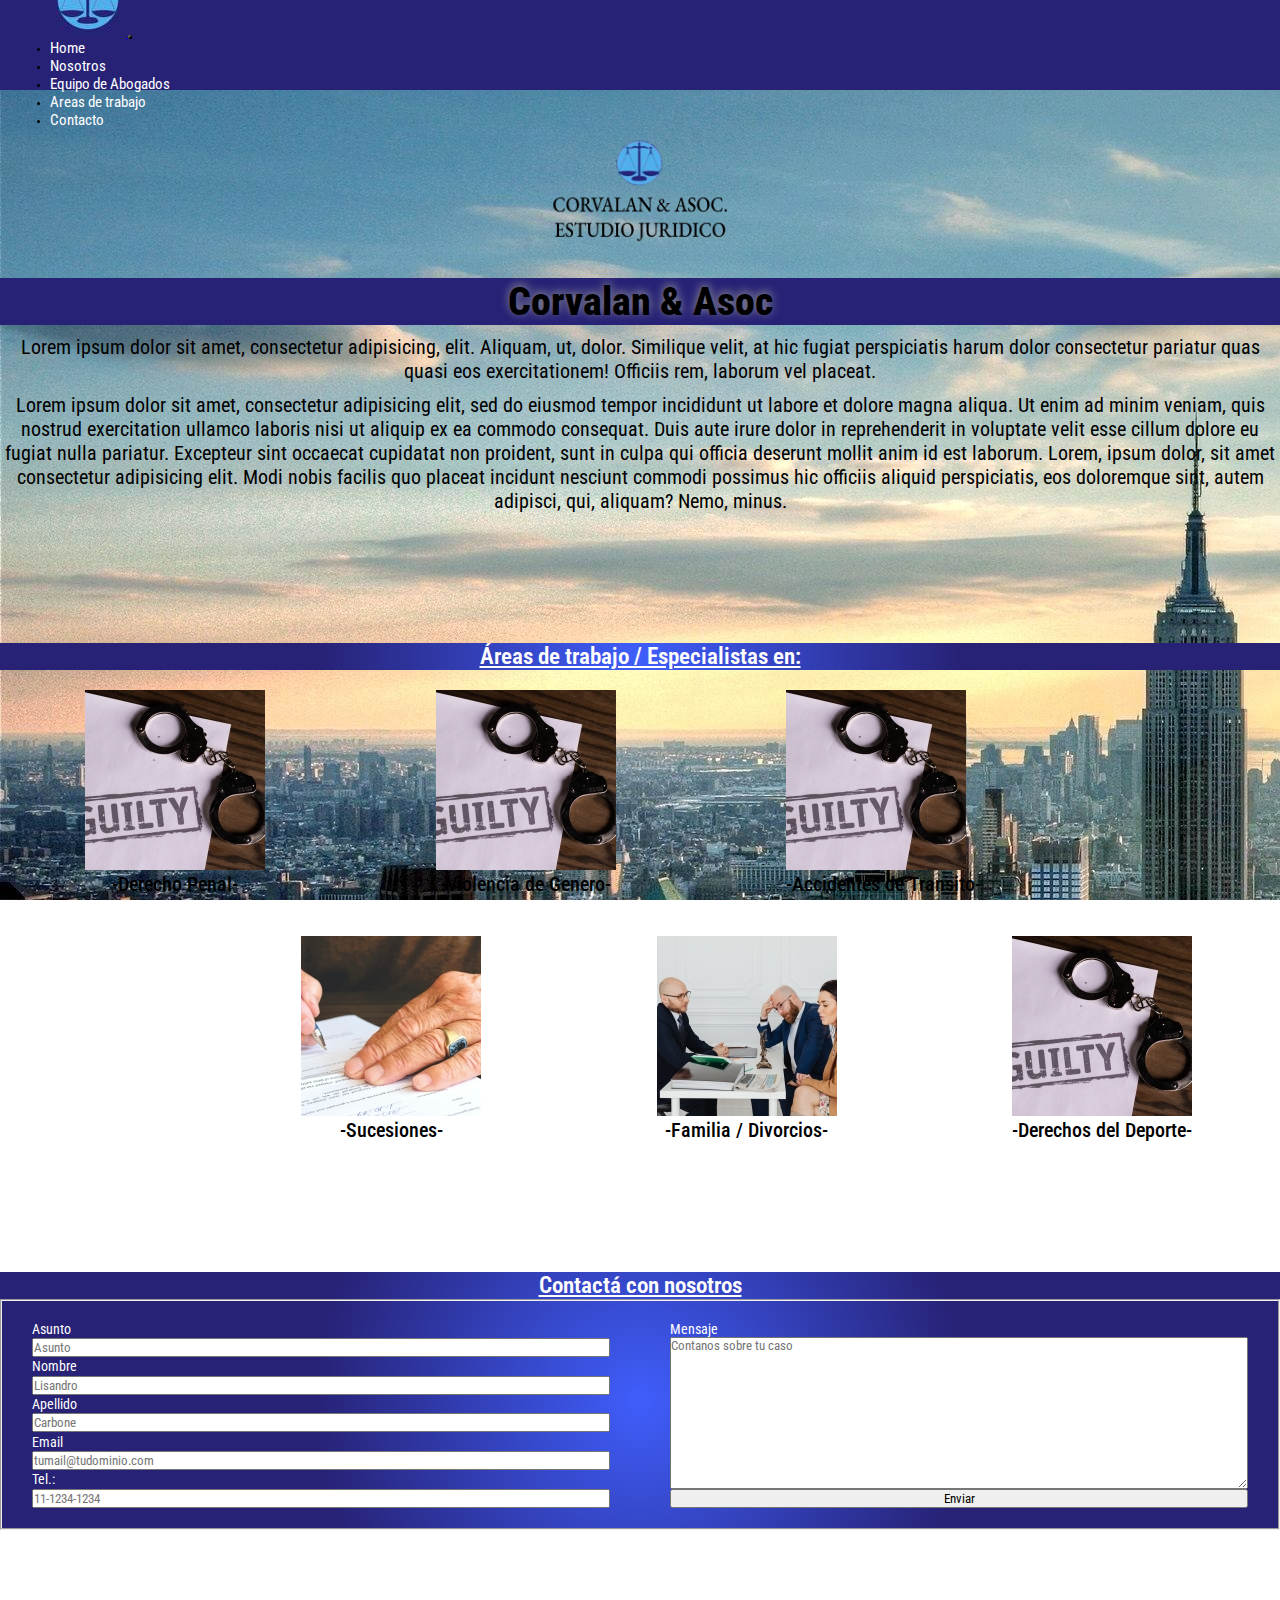
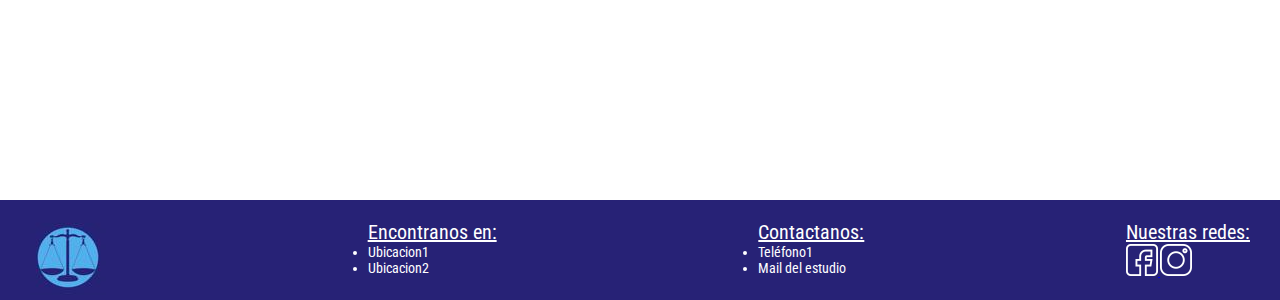
<file: index.html>
<!DOCTYPE html>
<html lang="en">
<head>
	<meta charset="UTF-8">
	<meta name="viewport" content="width=device-width, initial-scale=1.0">
	<title>Corvalan & Asoc</title>
	<link href="https://cdn.jsdelivr.net/npm/bootstrap@5.0.2/dist/css/bootstrap.min.css" rel="stylesheet" integrity="sha384-EVSTQN3/azprG1Anm3QDgpJLIm9Nao0Yz1ztcQTwFspd3yD65VohhpuuCOmLASjC" crossorigin="anonymous">
	<link rel="stylesheet" href="untitled.css">
	<link rel="stylesheet" href="exheadfoot.css">
</head>
<body>
	<header class="encabezado">
		<!-- inicia nav -->
		<nav class="navbar sticky-top navbar-expand-md navbar-light bgNav">
  			<div class="container-fluid">
   				 <a class="navbar-brand" href="index.html">
   				 	<img src="img/Logo.png" alt="logo del estudio Corvalan">
   				 </a>
   				 <button class="navbar-toggler" type="button" data-bs-toggle="collapse" data-bs-target="#navbarSupportedContent" aria-controls="navbarSupportedContent" aria-expanded="false" aria-label="Toggle navigation" id="bgWhite">
   					<span class="navbar-toggler-icon"></span>
  				</button>
  				 <div class="collapse navbar-collapse" id="navbarSupportedContent">
    				 <ul class="navbar-nav ms-auto mb-2 mb-lg-0">
      					<li class="nav-item ">
        	  				<a class="nav-link" href="index.html" id="linkNav">Home</a>
    		   			</li>
     		    		<li class="nav-item">
        	  				<a class="nav-link" href="nosotros.html" id="linkNav">Nosotros</a>
        				</li>
        				<li class="nav-item">
        	  				<a class="nav-link" href="equipo.html" id="linkNav">Equipo de Abogados</a>
        				</li>
        				<li class="nav-item">
        	  				<a class="nav-link" href="servicios.html" id="linkNav">Areas de trabajo</a>
        				</li>
        				<li class="nav-item">
        	  				<a class="nav-link" href="contacto.html" id="linkNav">Contacto</a>
        				</li>
      				</ul>
    			</div>
  			</div>
		</nav>
		<!-- termina nav -->
	</header>
	<main>
		<div>
			<div class="logoPpal">
				<img src="img/Logo y Nombre.png" alt="Logo completo del estudio Corvalan" class="imgLogo">
			</div>
			<div>
				<h1 class="textCenter">Corvalan & Asoc</h1>
				<p class="textCenter">Lorem ipsum dolor sit amet, consectetur adipisicing, elit. Aliquam, ut, dolor. Similique velit, at hic fugiat perspiciatis harum dolor consectetur pariatur quas quasi eos exercitationem! Officiis rem, laborum vel placeat.</p>
				<p class="textCenter">Lorem ipsum dolor sit amet, consectetur adipisicing elit, sed do eiusmod
				tempor incididunt ut labore et dolore magna aliqua. Ut enim ad minim veniam,
				quis nostrud exercitation ullamco laboris nisi ut aliquip ex ea commodo
				consequat. Duis aute irure dolor in reprehenderit in voluptate velit esse
				cillum dolore eu fugiat nulla pariatur. Excepteur sint occaecat cupidatat non
				proident, sunt in culpa qui officia deserunt mollit anim id est laborum. Lorem, ipsum dolor, sit amet consectetur adipisicing elit. Modi nobis facilis quo placeat incidunt nesciunt commodi possimus hic officiis aliquid perspiciatis, eos doloremque sint, autem adipisci, qui, aliquam? Nemo, minus.</p>
			</div>
		</div>
		<section>
			<div class="bgDark">
				<h2 class="textCenter">Áreas de trabajo / Especialistas en:</h2>
			</div>
			<div class="contArea" id="">
				<div class="trioAreas" id=trioUno>
					<figure>
						<img src="img/penal.jpg" alt="" class="">
						<figcaption class="textCenter">-Derecho Penal-</figcaption>
						<p>Pequeño resumen sobre Derecho Penal</p>
					</figure>
					<figure>
						<img src="img/genero.jpg" alt="" class="">
						<figcaption class="textCenter">-Violencia de Genero-</figcaption>
						<p>Pequeño resumen sobre Violencia de Genero</p>
					</figure>
					<figure>
						<img src="img/transito.jpg" alt="" class="">
						<figcaption class="textCenter">-Accidentes de Transito-</figcaption>
						<p>Pequeño resumen sobre Accidentes de Transito</p>
					</figure>
				</div>
				<div class="trioAreas" id=trioDos>
					<figure>
						<img src="img/sucesiones.jpg" alt="" class="">
						<figcaption class="textCenter">-Sucesiones-</figcaption>
						<p>Pequeño resumen sobre Sucesiones</p>
					</figure>
					<figure>
						<img src="img/familia.jpg" alt="" class="">
						<figcaption class="textCenter">-Familia / Divorcios-</figcaption>
						<p>Pequeño resumen sobre Familia / Divorcios</p>
					</figure>
					<figure>
						<img src="img/deporte.jpg" alt="" class="">
						<figcaption class="textCenter">-Derechos del Deporte-</figcaption>
						<p>Pequeño resumen sobre Derechos del Deporte</p>
					</figure>
				</div>
			</div>
		</section>
		<section>
			<div class="bgDark">
				<h2 class="textCenter">Contactá con nosotros</h2>
				<form action="envio.php" method="post" id="contacto" class="">
					<fieldset>
						<div class="contenedor">
							<div class="contactForm">
								<label for="asunto" class="textWhite">Asunto</label>
								<input type="text" placeholder="Asunto" name="asunto" id="asunto">

								<label for="nombre" class="textWhite">Nombre</label>
								<input type="text" placeholder="Lisandro" name="nombre" id="nombre">

								<label for="apellido" class="textWhite">Apellido</label>
								<input type="text" placeholder="Carbone" name="apellido" id="apellido">

								<label for="email" class="textWhite">Email</label>
								<input type="email" placeholder="tumail@tudominio.com" name="email" id="email">
							
								<label for="tel" class="textWhite">Tel.:</label>
								<input type="number" placeholder="11-1234-1234" name="tel" id="tel">
							</div>
							<div class="contactForm">
								<label for="mensaje" class="textWhite">Mensaje</label>
								<textarea name="comentario" id="comentario" cols="30" rows="10" placeholder="Contanos sobre tu caso"></textarea>
								<input type="submit" value="Enviar">
							</div>
						</div>
					</fieldset>							
				</form>
			</div>
			<div class="googleMap">
				<iframe src="https://www.google.com/maps/embed?pb=!1m14!1m8!1m3!1d13126.728693159479!2d-58.3652204!3d-34.6627287!3m2!1i1024!2i768!4f13.1!3m3!1m2!1s0x0%3A0x7b1c624dbe9d2d53!2sPlaza%20Adolfo%20Alsina!5e0!3m2!1ses!2sar!4v1647629606216!5m2!1ses!2sar" width="400" height="300" style="border:0;" allowfullscreen="" loading="lazy"></iframe>
			</div>
		</section>
	</main>
	<footer class="pie">
		<article>
			<div class="botonera">
				<a href="Corvalan & Asoc.html">
				<img src="img/Logo.png" alt="logo del estudio Corvalan">
				</a>
			</div>
			<div>
				<h3>Encontranos en:</h3>
				<ul>
					<li class="textWhite">Ubicacion1</li>					
					<li class="textWhite">Ubicacion2</li>
				</ul>
			</div>
			<div>
				<h3>Contactanos:</h3>
				<ul>
					<li class="textWhite">Teléfono1</li>
					<li class="textWhite">Mail del estudio</li>
				</ul>
			</div>
			<div>
				<h3>Nuestras redes:</h3>
				<a href="https://facebook.com" target="_blank">
					<img src="img/facebook.png" alt="Seguinos en Facebook" class="">				
				</a>
				<a href="https://instagram.com" target="_blank">
					<img src="img/instagram.png" alt="Seguinos en Instagram" class="">
				</a>
			</div>
		</article>
	</footer>
	<script src="https://cdn.jsdelivr.net/npm/bootstrap@5.0.2/dist/js/bootstrap.bundle.min.js" integrity="sha384-MrcW6ZMFYlzcLA8Nl+NtUVF0sA7MsXsP1UyJoMp4YLEuNSfAP+JcXn/tWtIaxVXM" crossorigin="anonymous"></script>
</body>
</html>
</file>
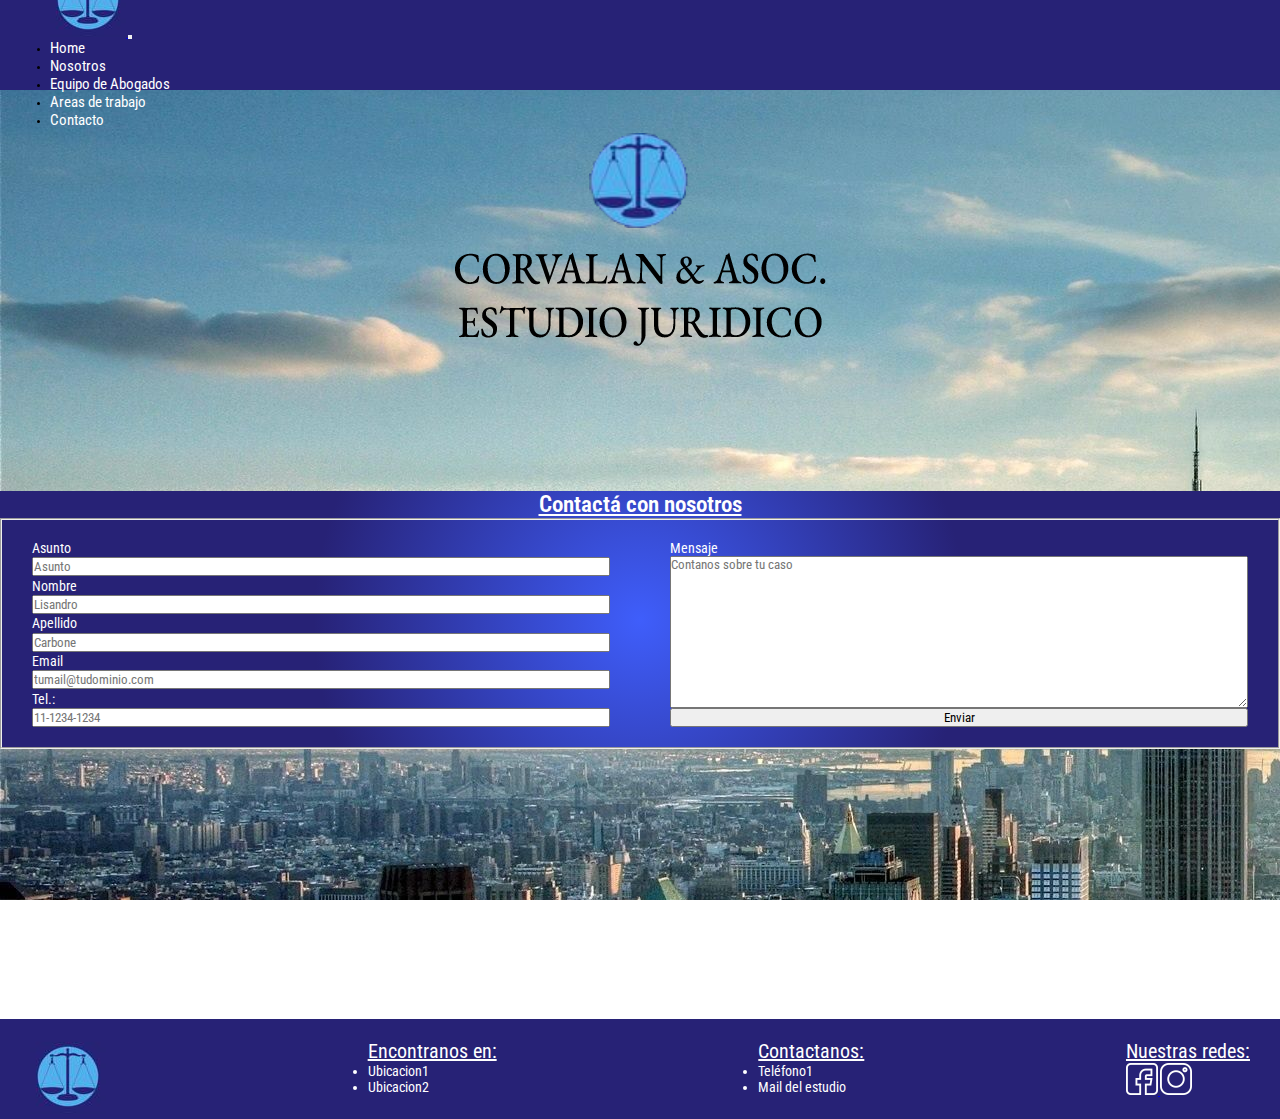
<file: contacto.html>
<!DOCTYPE html>
<html lang="en">
<head>
	<meta charset="UTF-8">
	<meta name="viewport" content="width=device-width, initial-scale=1.0">
	<title>Corvalan & Asoc</title>
	<link href="https://cdn.jsdelivr.net/npm/bootstrap@5.0.2/dist/css/bootstrap.min.css" rel="stylesheet" integrity="sha384-EVSTQN3/azprG1Anm3QDgpJLIm9Nao0Yz1ztcQTwFspd3yD65VohhpuuCOmLASjC" crossorigin="anonymous">
	<link rel="stylesheet" href="untitled.css">
	<link rel="stylesheet" href="exheadfoot.css">
</head>
<body>
	<header class="encabezado">
		<!-- inicia nav -->
		<nav class="navbar navbar-expand-md navbar-light bgNav">
  			<div class="container-fluid">
   				 <a class="navbar-brand" href="index.html">
   				 	<img src="img/Logo.png" alt="logo del estudio Corvalan">
   				 </a>
   				 <button class="navbar-toggler" type="button" data-bs-toggle="collapse" data-bs-target="#navbarSupportedContent" aria-controls="navbarSupportedContent" aria-expanded="false" aria-label="Toggle navigation">
   					<span class="navbar-toggler-icon"></span>
  				</button>
  				 <div class="collapse navbar-collapse" id="navbarSupportedContent">
    				 <ul class="navbar-nav ms-auto mb-2 mb-lg-0">
      					<li class="nav-item ">
        	  				<a class="nav-link" href="index.html" id="linkNav">Home</a>
    		   			</li>
     		    		<li class="nav-item">
        	  				<a class="nav-link" href="nosotros.html" id="linkNav">Nosotros</a>
        				</li>
        				<li class="nav-item">
        	  				<a class="nav-link" href="equipo.html" id="linkNav">Equipo de Abogados</a>
        				</li>
        				<li class="nav-item">
        	  				<a class="nav-link" href="servicios.html" id="linkNav">Areas de trabajo</a>
        				</li>
        				<li class="nav-item">
        	  				<a class="nav-link" href="contacto.html" id="linkNav">Contacto</a>
        				</li>
      				</ul>
    			</div>
  			</div>
		</nav>
		<!-- termina nav -->
	</header>
	<main>
		<div class="logoPpal marginTop">
			<img src="img/Logo y Nombre.png" alt="Logo completo del estudio Corvalan">
		</div>
		<section>
			<div class="bgDark">
				<h2 class="textCenter">Contactá con nosotros</h2>
				<form action="envio.php" method="post" id="contacto" class="">
					<fieldset>
						<div class="contenedor">
							<div class="contactForm">
								<label for="asunto" class="textWhite">Asunto</label>
								<input type="text" placeholder="Asunto" name="asunto" id="asunto">

								<label for="nombre" class="textWhite">Nombre</label>
								<input type="text" placeholder="Lisandro" name="nombre" id="nombre">

								<label for="apellido" class="textWhite">Apellido</label>
								<input type="text" placeholder="Carbone" name="apellido" id="apellido">

								<label for="email" class="textWhite">Email</label>
								<input type="email" placeholder="tumail@tudominio.com" name="email" id="email">
							
								<label for="tel" class="textWhite">Tel.:</label>
								<input type="number" placeholder="11-1234-1234" name="tel" id="tel">
							</div>
							<div class="contactForm">
								<label for="mensaje" class="textWhite">Mensaje</label>
								<textarea name="comentario" id="comentario" cols="30" rows="10" placeholder="Contanos sobre tu caso"></textarea>
								<input type="submit" value="Enviar">
							</div>
						</div>
					</fieldset>							
				</form>
			</div>
			<div class="googleMap">
				<iframe src="https://www.google.com/maps/embed?pb=!1m14!1m8!1m3!1d13126.728693159479!2d-58.3652204!3d-34.6627287!3m2!1i1024!2i768!4f13.1!3m3!1m2!1s0x0%3A0x7b1c624dbe9d2d53!2sPlaza%20Adolfo%20Alsina!5e0!3m2!1ses!2sar!4v1647629606216!5m2!1ses!2sar" width="400" height="300" style="border:0;" allowfullscreen="" loading="lazy"></iframe>
			</div>
		</section>
	</main>
	<footer class="pie">
		<article>
			<div class="botonera">
				<a href="Corvalan & Asoc.html">
				<img src="img/Logo.png" alt="logo del estudio Corvalan">
				</a>
			</div>
			<div>
				<h3>Encontranos en:</h3>
				<ul>
					<li class="textWhite">Ubicacion1</li>					
					<li class="textWhite">Ubicacion2</li>
				</ul>
			</div>
			<div>
				<h3>Contactanos:</h3>
				<ul>
					<li class="textWhite">Teléfono1</li>
					<li class="textWhite">Mail del estudio</li>
				</ul>
			</div>
			<div>
				<h3>Nuestras redes:</h3>
				<a href="https://facebook.com" target="_blank">
					<img src="img/facebook.png" alt="Seguinos en Facebook" class="">				
				</a>
				<a href="https://instagram.com" target="_blank">
					<img src="img/instagram.png" alt="Seguinos en Instagram" class="">
				</a>
			</div>
		</article>
	</footer>
</body>
</html>
</file>
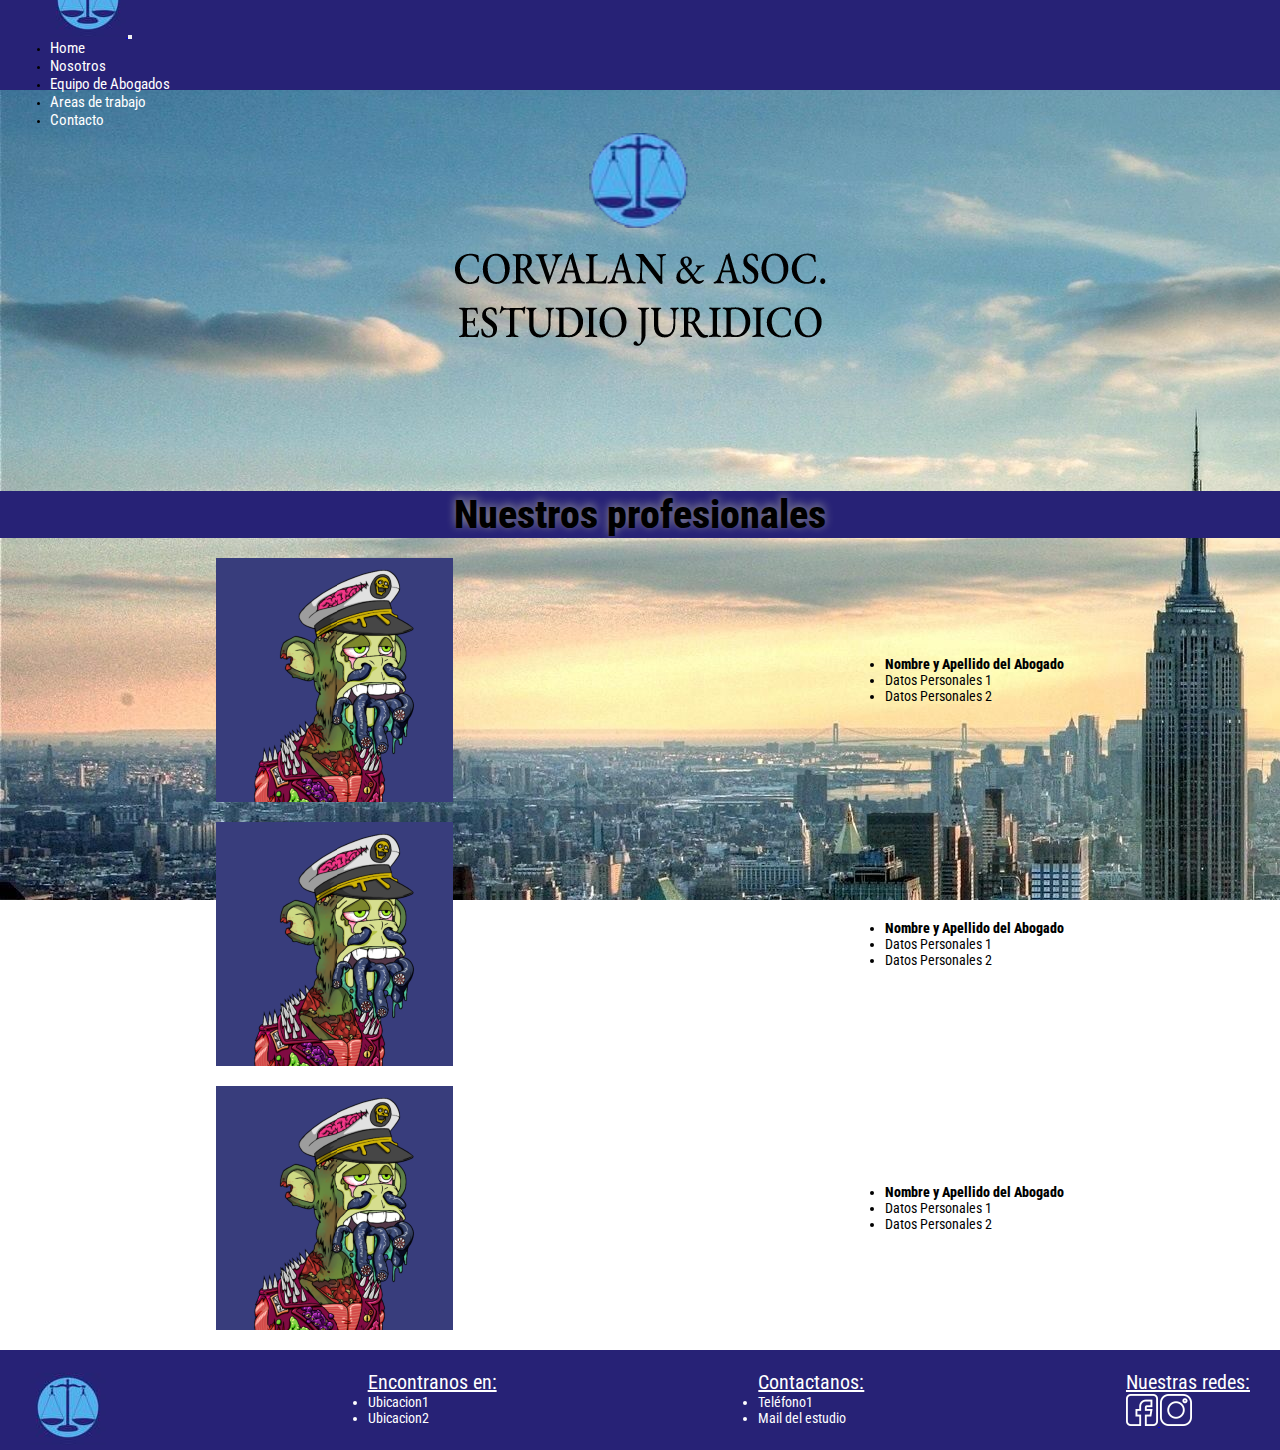
<file: equipo.html>
<!DOCTYPE html>
<html lang="en">
<head>
	<meta charset="UTF-8">
	<meta name="viewport" content="width=device-width, initial-scale=1.0">
	<title>Corvalan & Asoc</title>
	<link href="https://cdn.jsdelivr.net/npm/bootstrap@5.0.2/dist/css/bootstrap.min.css" rel="stylesheet" integrity="sha384-EVSTQN3/azprG1Anm3QDgpJLIm9Nao0Yz1ztcQTwFspd3yD65VohhpuuCOmLASjC" crossorigin="anonymous">
	<link rel="stylesheet" href="untitled.css">
	<link rel="stylesheet" href="exheadfoot.css">
</head>
<body>
	<header class="encabezado">
		<!-- inicia nav -->
		<nav class="navbar navbar-expand-md navbar-light bgNav">
  			<div class="container-fluid">
   				 <a class="navbar-brand" href="index.html">
   				 	<img src="img/Logo.png" alt="logo del estudio Corvalan">
   				 </a>
   				 <button class="navbar-toggler" type="button" data-bs-toggle="collapse" data-bs-target="#navbarSupportedContent" aria-controls="navbarSupportedContent" aria-expanded="false" aria-label="Toggle navigation">
   					<span class="navbar-toggler-icon"></span>
  				</button>
  				 <div class="collapse navbar-collapse" id="navbarSupportedContent">
    				 <ul class="navbar-nav ms-auto mb-2 mb-lg-0">
      					<li class="nav-item ">
        	  				<a class="nav-link" href="index.html" id="linkNav">Home</a>
    		   			</li>
     		    		<li class="nav-item">
        	  				<a class="nav-link" href="nosotros.html" id="linkNav">Nosotros</a>
        				</li>
        				<li class="nav-item">
        	  				<a class="nav-link" href="equipo.html" id="linkNav">Equipo de Abogados</a>
        				</li>
        				<li class="nav-item">
        	  				<a class="nav-link" href="servicios.html" id="linkNav">Areas de trabajo</a>
        				</li>
        				<li class="nav-item">
        	  				<a class="nav-link" href="contacto.html" id="linkNav">Contacto</a>
        				</li>
      				</ul>
    			</div>
  			</div>
		</nav>
		<!-- termina nav -->
	</header>
	<main>
			<div class="logoPpal marginTop">
				<img src="img/Logo y Nombre.png" alt="Logo completo del estudio Corvalan">
			</div>
			<section class="marginBot">
				<h1 class="textCenter">Nuestros profesionales</h1>
				<div class="trioAreas">
					<img src="img/mutant.png" alt="Foto del Abogado1" class="AbogadoIcon">
					<div>
						<ul>
							<li class="textBold">Nombre y Apellido del Abogado</li>
							<li>Datos Personales 1</li>
							<li>Datos Personales 2</li>
						</ul>
					</div>
				</div>
				<div class="trioAreas">
					<img src="img/mutant.png" alt="Foto del Abogado2" class="AbogadoIcon">
					<div>
						<ul>
							<li class="textBold">Nombre y Apellido del Abogado</li>
							<li>Datos Personales 1</li>
							<li>Datos Personales 2</li>
						</ul>
					</div>				
				</div>
				<div class="trioAreas">
					<img src="img/mutant.png" alt="Foto del Abogado3" class="AbogadoIcon">
					<div>
						<ul>
							<li class="textBold">Nombre y Apellido del Abogado</li>
							<li>Datos Personales 1</li>
							<li>Datos Personales 2</li>
						</ul>
					</div>				
				</div>
			</section>
	</main>
	<footer class="pie">
		<article>
			<div class="botonera">
				<a href="Corvalan & Asoc.html">
				<img src="img/Logo.png" alt="logo del estudio Corvalan">
				</a>
			</div>
			<div>
				<h3>Encontranos en:</h3>
				<ul>
					<li class="textWhite">Ubicacion1</li>					
					<li class="textWhite">Ubicacion2</li>
				</ul>
			</div>
			<div>
				<h3>Contactanos:</h3>
				<ul>
					<li class="textWhite">Teléfono1</li>
					<li class="textWhite">Mail del estudio</li>
				</ul>
			</div>
			<div>
				<h3>Nuestras redes:</h3>
				<a href="https://facebook.com" target="_blank">
					<img src="img/facebook.png" alt="Seguinos en Facebook" class="">				
				</a>
				<a href="https://instagram.com" target="_blank">
					<img src="img/instagram.png" alt="Seguinos en Instagram" class="">
				</a>
			</div>
		</article>
	</footer>
</body>
</html>
</file>
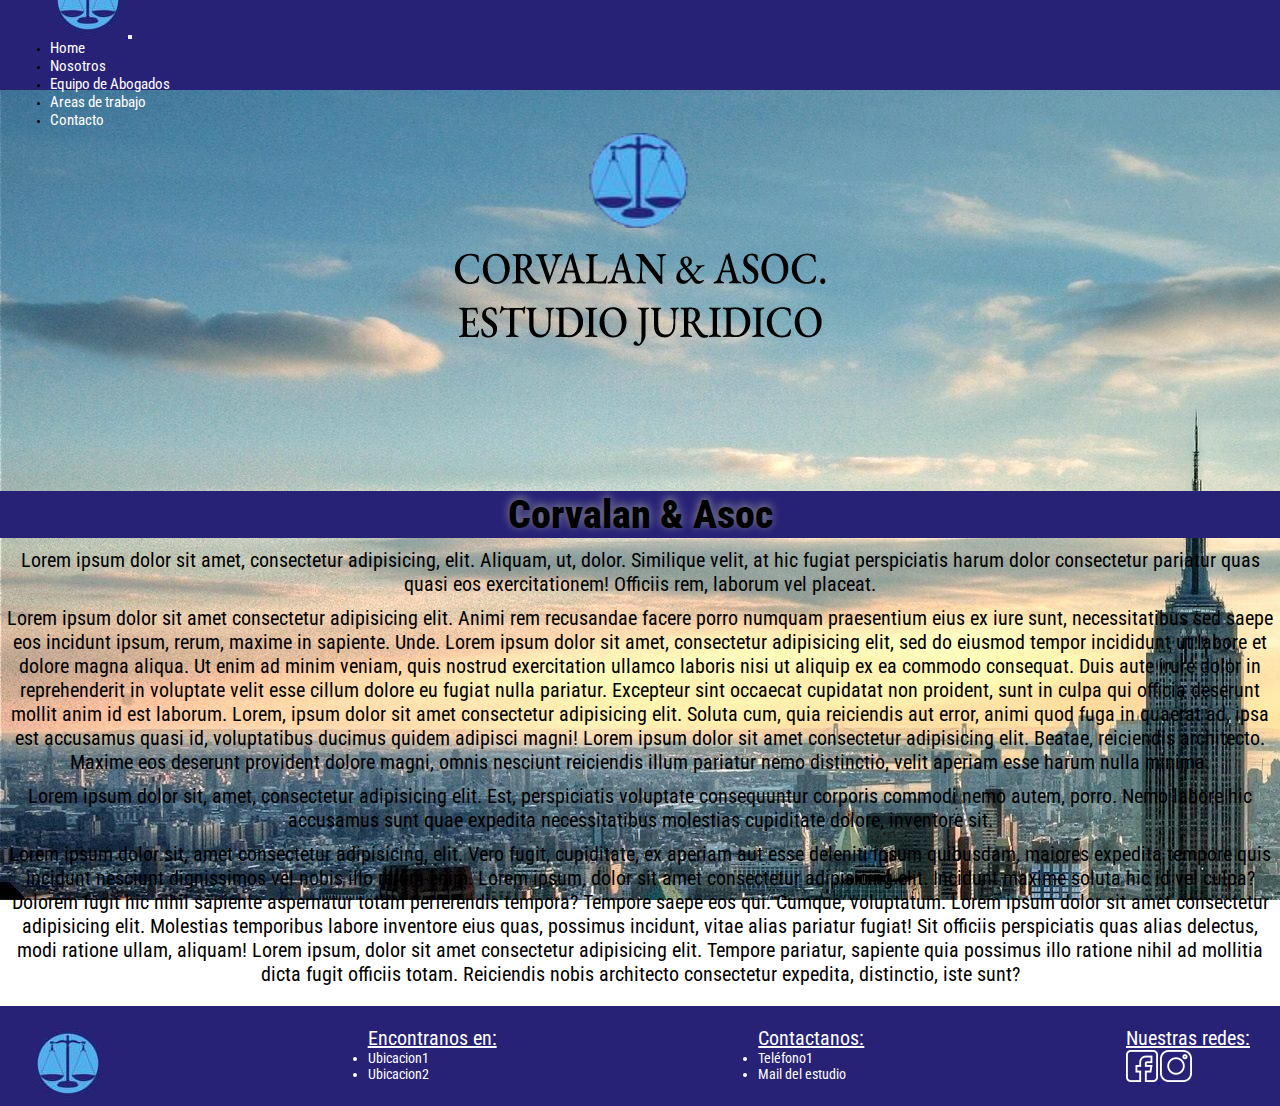
<file: nosotros.html>
<!DOCTYPE html>
<html lang="en">
<head>
	<meta charset="UTF-8">
	<meta name="viewport" content="width=device-width, initial-scale=1.0">
	<title>Corvalan & Asoc</title>
	<link href="https://cdn.jsdelivr.net/npm/bootstrap@5.0.2/dist/css/bootstrap.min.css" rel="stylesheet" integrity="sha384-EVSTQN3/azprG1Anm3QDgpJLIm9Nao0Yz1ztcQTwFspd3yD65VohhpuuCOmLASjC" crossorigin="anonymous">
	<link rel="stylesheet" href="untitled.css">
	<link rel="stylesheet" href="exheadfoot.css">
</head>
<body>
	<header class="encabezado">
		<!-- inicia nav -->
		<nav class="navbar navbar-expand-md navbar-light bgNav">
  			<div class="container-fluid">
   				 <a class="navbar-brand" href="index.html">
   				 	<img src="img/Logo.png" alt="logo del estudio Corvalan">
   				 </a>
   				 <button class="navbar-toggler" type="button" data-bs-toggle="collapse" data-bs-target="#navbarSupportedContent" aria-controls="navbarSupportedContent" aria-expanded="false" aria-label="Toggle navigation">
   					<span class="navbar-toggler-icon"></span>
  				</button>
  				 <div class="collapse navbar-collapse" id="navbarSupportedContent">
    				 <ul class="navbar-nav ms-auto mb-2 mb-lg-0">
      					<li class="nav-item ">
        	  				<a class="nav-link" href="index.html" id="linkNav">Home</a>
    		   			</li>
     		    		<li class="nav-item">
        	  				<a class="nav-link" href="nosotros.html" id="linkNav">Nosotros</a>
        				</li>
        				<li class="nav-item">
        	  				<a class="nav-link" href="equipo.html" id="linkNav">Equipo de Abogados</a>
        				</li>
        				<li class="nav-item">
        	  				<a class="nav-link" href="servicios.html" id="linkNav">Areas de trabajo</a>
        				</li>
        				<li class="nav-item">
        	  				<a class="nav-link" href="contacto.html" id="linkNav">Contacto</a>
        				</li>
      				</ul>
    			</div>
  			</div>
		</nav>
		<!-- termina nav -->
	</header>
	<main>
			<div class="logoPpal marginTop">
				<img src="img/Logo y Nombre.png" alt="Logo completo del estudio Corvalan">
			</div>
		<section>
			<div class="marginBot">
				<h1 class="textCenter">Corvalan & Asoc</h1>
				<p class="textCenter">Lorem ipsum dolor sit amet, consectetur adipisicing, elit. Aliquam, ut, dolor. Similique velit, at hic fugiat perspiciatis harum dolor consectetur pariatur quas quasi eos exercitationem! Officiis rem, laborum vel placeat.</p>
				<p class="textCenter">Lorem ipsum dolor sit amet consectetur adipisicing elit. Animi rem recusandae facere porro numquam praesentium eius ex iure sunt, necessitatibus sed saepe eos incidunt ipsum, rerum, maxime in sapiente. Unde. Lorem ipsum dolor sit amet, consectetur adipisicing elit, sed do eiusmod
				tempor incididunt ut labore et dolore magna aliqua. Ut enim ad minim veniam,
				quis nostrud exercitation ullamco laboris nisi ut aliquip ex ea commodo
				consequat. Duis aute irure dolor in reprehenderit in voluptate velit esse
				cillum dolore eu fugiat nulla pariatur. Excepteur sint occaecat cupidatat non
				proident, sunt in culpa qui officia deserunt mollit anim id est laborum. 	Lorem, ipsum dolor sit amet consectetur adipisicing elit. Soluta cum, quia reiciendis aut error, animi quod fuga in quaerat ad, ipsa est accusamus quasi id, voluptatibus ducimus quidem adipisci magni! Lorem ipsum dolor sit amet consectetur adipisicing elit. Beatae, reiciendis architecto. Maxime eos deserunt provident dolore magni, omnis nesciunt reiciendis illum pariatur nemo distinctio, velit aperiam esse harum nulla minima.</p>
				<p class="textCenter">Lorem ipsum dolor sit, amet, consectetur adipisicing elit. Est, perspiciatis voluptate consequuntur corporis commodi nemo autem, porro. Nemo labore hic accusamus sunt quae expedita necessitatibus molestias cupiditate dolore, inventore sit.</p>
				<p class="textCenter">Lorem ipsum dolor sit, amet consectetur adipisicing, elit. Vero fugit, cupiditate, ex aperiam aut esse deleniti ipsum quibusdam, maiores expedita tempore quis incidunt nesciunt dignissimos vel nobis illo rerum enim. Lorem ipsum, dolor sit amet consectetur adipisicing elit. Incidunt maxime soluta hic id vel culpa? Dolorem fugit hic nihil sapiente aspernatur totam perferendis tempora? Tempore saepe eos qui. Cumque, voluptatum. Lorem ipsum dolor sit amet consectetur adipisicing elit. Molestias temporibus labore inventore eius quas, possimus incidunt, vitae alias pariatur fugiat! Sit officiis perspiciatis quas alias delectus, modi ratione ullam, aliquam! Lorem ipsum, dolor sit amet consectetur adipisicing elit. Tempore pariatur, sapiente quia possimus illo ratione nihil ad mollitia dicta fugit officiis totam. Reiciendis nobis architecto consectetur expedita, distinctio, iste sunt?</p>
			</div>
		</section>
	</main>
	<footer class="pie">
		<article>
			<div class="botonera">
				<a href="Corvalan & Asoc.html">
				<img src="img/Logo.png" alt="logo del estudio Corvalan">
				</a>
			</div>
			<div>
				<h3>Encontranos en:</h3>
				<ul>
					<li class="textWhite">Ubicacion1</li>					
					<li class="textWhite">Ubicacion2</li>
				</ul>
			</div>
			<div>
				<h3>Contactanos:</h3>
				<ul>
					<li class="textWhite">Teléfono1</li>
					<li class="textWhite">Mail del estudio</li>
				</ul>
			</div>
			<div>
				<h3>Nuestras redes:</h3>
				<a href="https://facebook.com" target="_blank">
					<img src="img/facebook.png" alt="Seguinos en Facebook" class="">				
				</a>
				<a href="https://instagram.com" target="_blank">
					<img src="img/instagram.png" alt="Seguinos en Instagram" class="">
				</a>
			</div>
		</article>
	</footer>
</body>
</html>
</file>
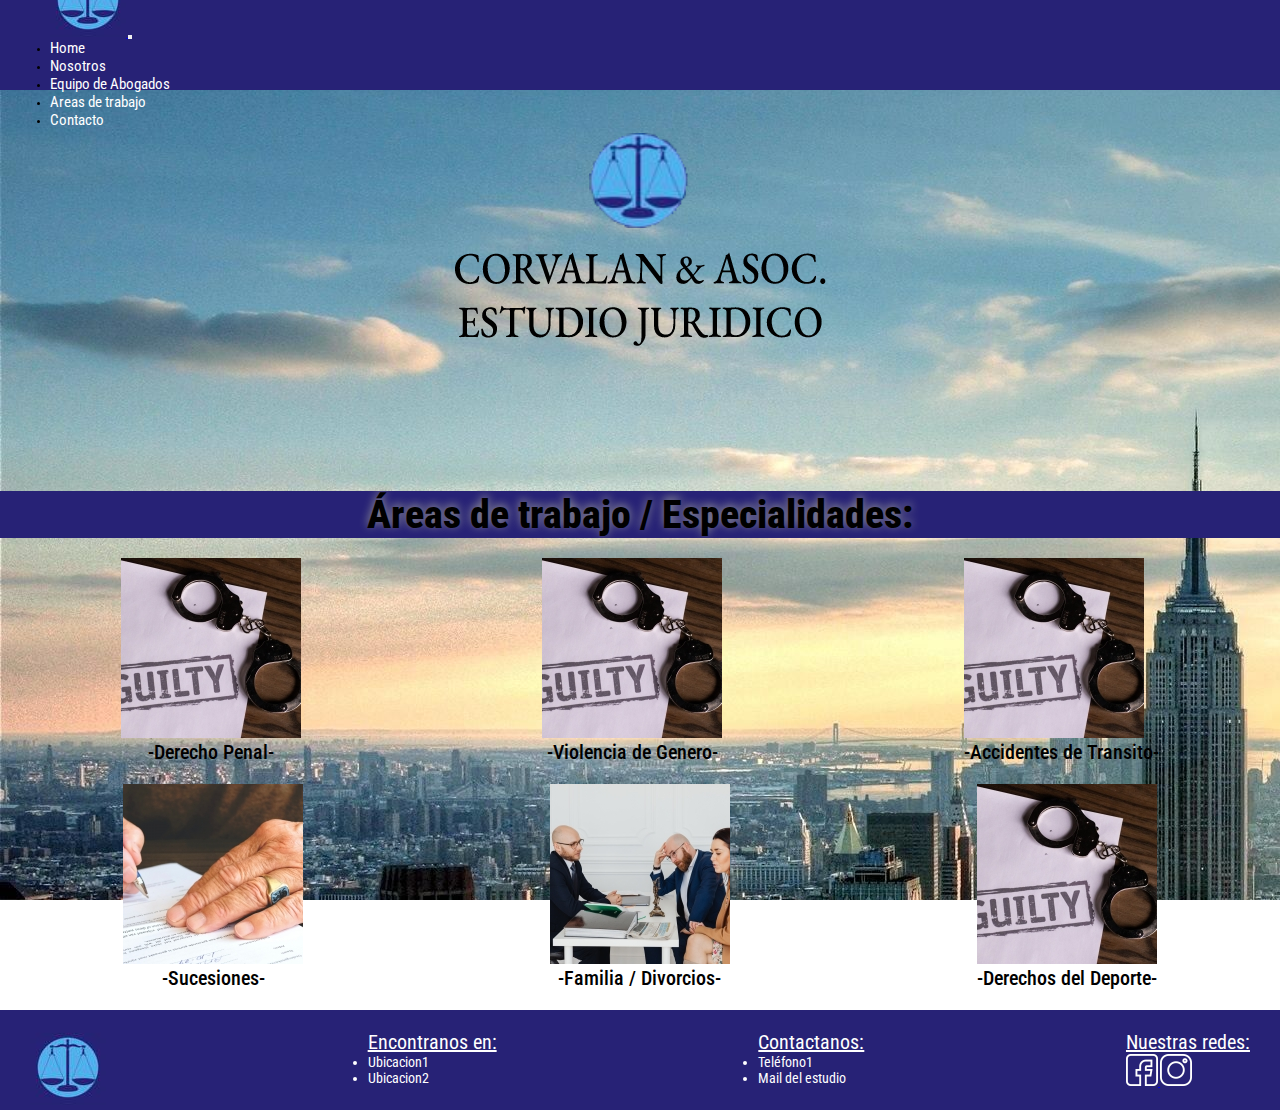
<file: servicios.html>
<!DOCTYPE html>
<html lang="en">
<head>
	<meta charset="UTF-8">
	<meta name="viewport" content="width=device-width, initial-scale=1.0">
	<title>Corvalan & Asoc</title>
	<link href="https://cdn.jsdelivr.net/npm/bootstrap@5.0.2/dist/css/bootstrap.min.css" rel="stylesheet" integrity="sha384-EVSTQN3/azprG1Anm3QDgpJLIm9Nao0Yz1ztcQTwFspd3yD65VohhpuuCOmLASjC" crossorigin="anonymous">
	<link rel="stylesheet" href="untitled.css">
	<link rel="stylesheet" href="exheadfoot.css">
</head>
<body>
	<header class="encabezado">
		<!-- inicia nav -->
		<nav class="navbar navbar-expand-md navbar-light bgNav">
  			<div class="container-fluid">
   				 <a class="navbar-brand" href="index.html">
   				 	<img src="img/Logo.png" alt="logo del estudio Corvalan">
   				 </a>
   				 <button class="navbar-toggler" type="button" data-bs-toggle="collapse" data-bs-target="#navbarSupportedContent" aria-controls="navbarSupportedContent" aria-expanded="false" aria-label="Toggle navigation">
   					<span class="navbar-toggler-icon"></span>
  				</button>
  				 <div class="collapse navbar-collapse" id="navbarSupportedContent">
    				 <ul class="navbar-nav ms-auto mb-2 mb-lg-0">
      					<li class="nav-item ">
        	  				<a class="nav-link" href="index.html" id="linkNav">Home</a>
    		   			</li>
     		    		<li class="nav-item">
        	  				<a class="nav-link" href="nosotros.html" id="linkNav">Nosotros</a>
        				</li>
        				<li class="nav-item">
        	  				<a class="nav-link" href="equipo.html" id="linkNav">Equipo de Abogados</a>
        				</li>
        				<li class="nav-item">
        	  				<a class="nav-link" href="servicios.html" id="linkNav">Areas de trabajo</a>
        				</li>
        				<li class="nav-item">
        	  				<a class="nav-link" href="contacto.html" id="linkNav">Contacto</a>
        				</li>
      				</ul>
    			</div>
  			</div>
		</nav>
		<!-- termina nav -->
	</header>
	<main>
		<div class="logoPpal marginTop">
			<img src="img/Logo y Nombre.png" alt="Logo completo del estudio Corvalan">
		</div>
		<section class="marginBot">
				<div class="bgDark">
					<h1 class="textCenter">Áreas de trabajo / Especialidades:</h1>
				</div>
				<div class="trioAreas">
					<figure>
						<img src="img/penal.jpg" alt="" class="">
						<figcaption class="textCenter">-Derecho Penal-</figcaption>
						<p>Pequeño resumen sobre Derecho Penal</p>
					</figure>
					<figure>
						<img src="img/genero.jpg" alt="" class="">
						<figcaption class="textCenter">-Violencia de Genero-</figcaption>
						<p>Pequeño resumen sobre Violencia de Genero</p>
					</figure>
					<figure>
						<img src="img/transito.jpg" alt="" class="">
						<figcaption class="textCenter">-Accidentes de Transito-</figcaption>
						<p>Pequeño resumen sobre Accidentes de Transito</p>
					</figure>
				</div>
				<div class="trioAreas">
					<figure>
						<img src="img/sucesiones.jpg" alt="" class="">
						<figcaption class="textCenter">-Sucesiones-</figcaption>
						<p>Pequeño resumen sobre Sucesiones</p>
					</figure>
					<figure>
						<img src="img/familia.jpg" alt="" class="">
						<figcaption class="textCenter">-Familia / Divorcios-</figcaption>
						<p>Pequeño resumen sobre Familia / Divorcios</p>
					</figure>
					<figure>
						<img src="img/deporte.jpg" alt="" class="">
						<figcaption class="textCenter">-Derechos del Deporte-</figcaption>
						<p>Pequeño resumen sobre Derechos del Deporte</p>
					</figure>
				</div>
		</section>
	</main>
	<footer class="pie">
		<article>
			<div class="botonera">
				<a href="Corvalan & Asoc.html">
				<img src="img/Logo.png" alt="logo del estudio Corvalan">
				</a>
			</div>
			<div>
				<h3>Encontranos en:</h3>
				<ul>
					<li class="textWhite">Ubicacion1</li>					
					<li class="textWhite">Ubicacion2</li>
				</ul>
			</div>
			<div>
				<h3>Contactanos:</h3>
				<ul>
					<li class="textWhite">Teléfono1</li>
					<li class="textWhite">Mail del estudio</li>
				</ul>
			</div>
			<div>
				<h3>Nuestras redes:</h3>
				<a href="https://facebook.com" target="_blank">
					<img src="img/facebook.png" alt="Seguinos en Facebook" class="">				
				</a>
				<a href="https://instagram.com" target="_blank">
					<img src="img/instagram.png" alt="Seguinos en Instagram" class="">
				</a>
			</div>
		</article>
	</footer>
</body>
</html>
</file>
<file: untitled.css>
@import url('https://fonts.googleapis.com/css2?family=Roboto+Condensed:wght@700&display=swap');

*{
	padding: 0;
	margin: 0;
	font-family: 'Roboto Condensed', sans-serif;
}

html{
	font-size: 62.5%;
}

header,main,footer{
	font-weight: 400;
}

header{
	grid-area: header;
	background-color: #272276;
}

main{
	grid-area: main;
}

footer{
	grid-area: footer;
	background-color: #272276;
}

/*First Mobile*/

body{
	background-image: url(img/fondoprueba.jpg);
	background-attachment: fixed;
	/*background-color: #8e87f5;*/
}
.bgNav{
	background-color: #272276;
}

#linkNav{
	font-size: 1.5rem;
	text-decoration: none;
	color: white;	
}

#bgWhite{
	background-color: white;
}

.botonera{
	display: none;
}

.logoPpal{
	display: flex;
	justify-content: center;
}

.imgLogo{
	display: flex;
	justify-content: center;
	width: 100%;
	margin-top: 4rem;
	margin-bottom: 3rem;
}

.marginTop{
	margin-top: 2rem;
}

.marginBot{
	margin-bottom: 2rem;
}

h1{
	font-weight: 800;
	font-size: 3rem;
	text-shadow: 0px -2px 10px rgba(150, 150, 150, 1);
	background-color: #272276;
}

h2{
	font-weight: 600;
	font-size: 2rem;
	color: white /*#8e87f5*/;
	/*text-shadow: 0px -2px 10px rgba(150, 150, 150, 1);*/
	text-decoration: underline;
}

h3{
	font-weight: 400;
	font-size: 1.4rem;
	color: white;
	text-decoration: underline;
}

p{
	font-weight: 400;
	font-size: 1.5rem;
	padding-top: 1rem;
}

figcaption{
	font-weight: 500;
	font-size: 1.5rem;
}

section{
	margin-top: 13rem;
	margin-left: 0rem;
	margin-right: 0rem;
}


.textCenter{
	text-align: center;
}

.textWhite{
	color: white;
	font-size: 1.4rem;
}

.textBold{
	font-weight: 800;
}

.bgDark{
	padding: 0;
	margin: 0;
	background: rgb(63,94,251);
	background: radial-gradient(circle, rgba(63,94,251,1) 0%, rgba(39,34,118,1) 50%);
}

.trioAreas{
	display: flex;
	flex-direction: column;
	align-items: center;
	justify-content: space-between;
	margin-top: 2rem;
}

.trioAreas figure p{
	display: none;
}

.trioAreas div ul li{
	font-size: 1.4rem;
}

.contactForm{
	display: flex;
	flex-direction: column;
	justify-content: space-between;
	padding: 1rem 1rem;
}

.googleMap{
	width: 100%;
	height: 25rem;
	position: relative;
	margin: 1rem;
}

.googleMap iframe{
	position: absolute;
	width: 95%;
	height: 100%;
}


/*Media Queries*/

@media only screen and (min-width: 768px){

	.imgLogo{
		width: 50%;
	}

	.contenedor{
		display: flex;
    	justify-content: space-evenly
	}

	.contArea{
		display: block;
		flex-direction: column;
    	justify-content: space-evenly
	}

	.contactForm{
    display: flex;
    justify-content: space-between;
    flex-flow: column wrap;
    margin: 1rem 2rem;
    width: 100%;
	}
	
	.trioAreas{
	display: flex;
	flex-direction: row;
	align-items: center;
	justify-content: space-around;
	margin-top: 2rem;
	}

	h1{
		font-size: 4rem;
	}

	h2{
		font-size: 2.3rem;
	}

	h3{
		font-size: 2rem;
	}

	p, figcaption{
		font-size: 2rem;
	}	

}

@media only screen and (min-width: 1024px){
	
	.burger{
		display: none;
	}

	.botonera{
		display: inline;
	}

	.contArea{
		display: grid;
		grid-template-columns: repeat(6, 1fr);
		grid-template-rows: 2fr; /*210px*/
		grid-row-gap: 20px;
	}

	#trioUno{
		grid-column: 1/6;
	}

	#trioDos{
		grid-column: 2/7;
	}

}
</file>
<file: exheadfoot.css>
@import url('https://fonts.googleapis.com/css2?family=Roboto+Condensed:wght@700&display=swap');

*{
	padding: 0;
	margin: 0;
	font-family: 'Roboto Condensed', sans-serif;
}

html{
	font-size: 62.5%;
}

.encabezado nav{
	height: 9rem;
	padding: 0rem 5rem;
	position: sticky;
	display: flex;
	justify-content: space-between;
	align-items: center;
}

	.encabezado nav ol{
		display: inline-block;
	}

	.encabezado nav ol li{
		list-style: none;
		display: inline-block;
		margin-right: 5rem;
		margin-top: -2rem;
		height: 3rem;
	}

	.encabezado nav ol li a{
		font-size: 2rem;
		text-decoration: none;
		color: white;
	}

	.encabezado nav ol li a:hover{
		font-weight: 800;
		color: white;
	}

.pie {
	height: 10rem;
	padding: 0rem 3rem;
}

.pie article {
	display: flex;
	justify-content: space-between;
	align-items: ;
	padding-top: 2rem;
}

.pie article div a{
	width: 5.5rem;
}
</file>
